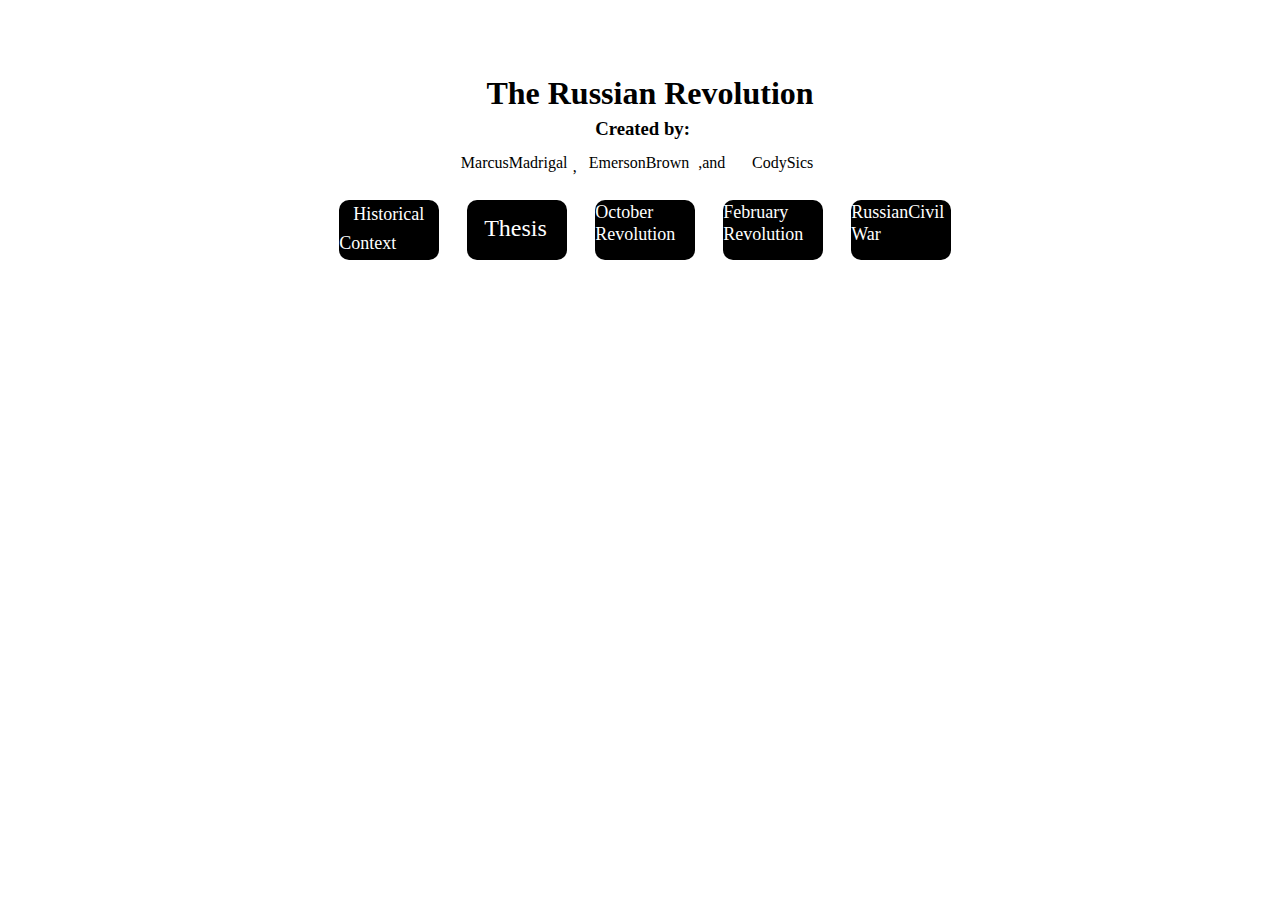
<file: public/HistoricalㅤContext.html>
<!DOCTYPE html>
<html>
    <head>
        <link href="theCSSstylizer.css" rel="stylesheet" type="text/css" />
    </head>
    <body>

        <div class="title">
            <h1>The Russian Revolution</h1>
        </div>

        <div class="authorIntroduction">
            <h3>Created by:</h3>
        </div>

        <div class="comma1">, </div>

        <div class="comma2">,ㅤand</div>        
        
        
        
        
        
        
        
        
        
        
        
        <div id="thingamajig"></div>
        
        <script src="javaScript.js"></script>
    </body>
</html>
</file>
<file: public/theCSSstylizer.css>
html{
    background-color: white;
}

.title{
    left: 38%;
    top: 6%;
    position: absolute;
}

.authorIntroduction{
    left: 46.5%;
    top: 11%;
    position: absolute;
}

.MarcusㅤMadrigal{
    left: 36%;
    top: 17%;
    position: absolute;
}

.EmersonㅤBrown{
    left: 46%;
    top: 17%;
    position: absolute;
}

.CodyㅤSics{
    left: 58.75%;
    top: 17%;
    position: absolute;
}

.comma1{
    left: 44.75%;
    top: 17.6%;
    position: absolute;
}

.comma2{
    left: 54.55%;
    top: 17%;
    position: absolute;
}

.button{
    height: 60px;
    width: 100px;
    border-radius: 10px;
    background-color: black;
    position: absolute;
    padding: 0px;
}

.HistoricalㅤContext{
    top: 200px;
    left: 26.5%;
    color: white;
    font-size: 18px;
    text-indent: 14%;
    line-height: 160%;
}

.Thesis{
    top: 200px;
    left: 36.5%;
    color: white;
    font-size: 24px;
    text-indent: 17%;
    line-height: 240%;
}

.OctoberㅤRevolution{
    top: 200px;
    left: 46.5%;
    color: white;
    font-size: 18px;
}

.FebruaryㅤRevolution{
    top: 200px;
    left: 56.5%;
    color: white;
    font-size: 18px;
}

.RussianㅤCivilㅤWar{
    top: 200px;
    left: 66.5%;
    color: white;
    font-size: 18px;
}
</file>
